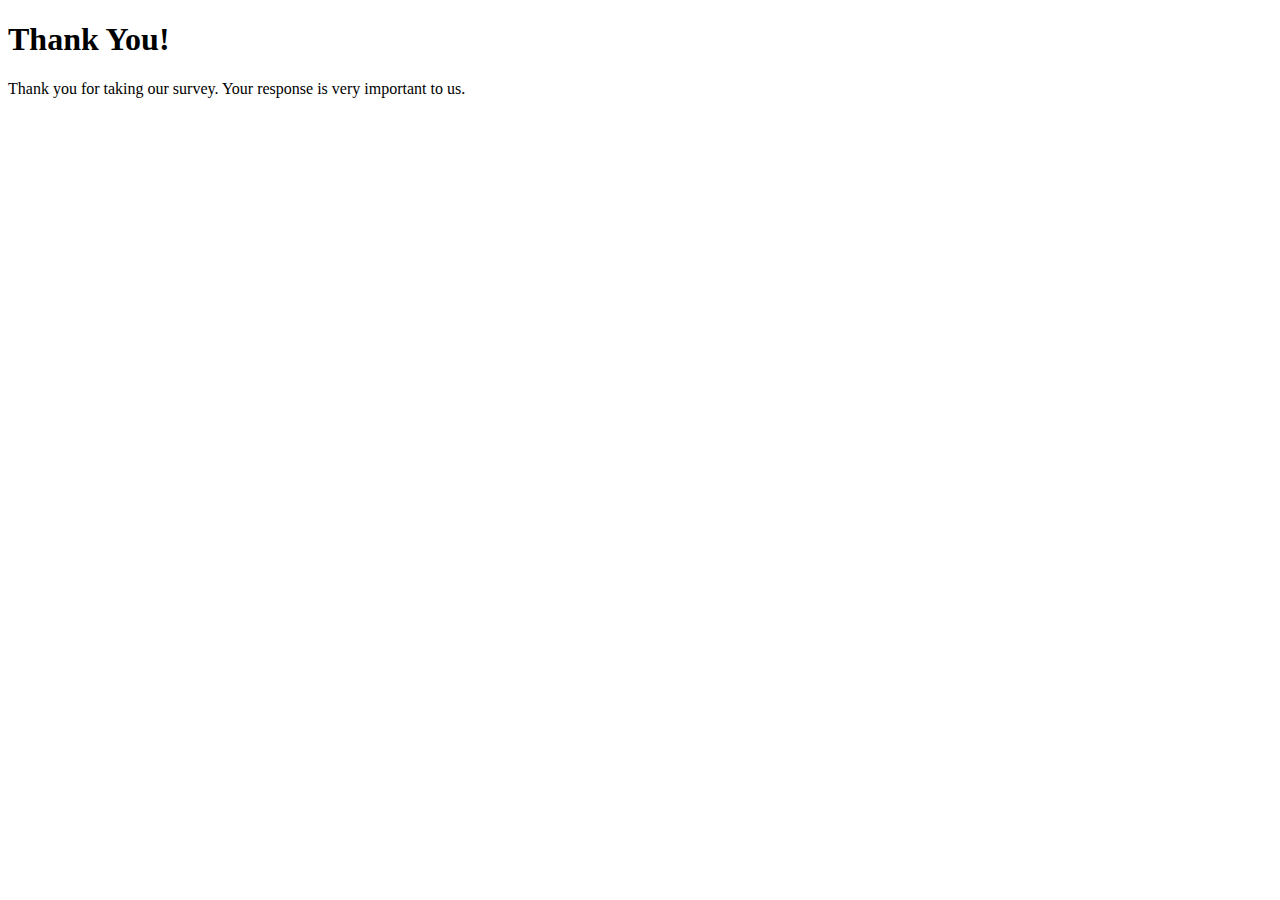
<file: thankyou.html>
<!DOCTYPE html>
<html>

<head>
  <!-- Global site tag (gtag.js) - Google Analytics -->
  <script async src="https://www.googletagmanager.com/gtag/js?id=UA-128748858-1"></script>
  <script>
    window.dataLayer = window.dataLayer || [];
    function gtag(){dataLayer.push(arguments);}
    gtag('js', new Date());
  
    gtag('config', 'UA-128748858-1');
  </script>

  <title>Thank you</title>
</head>

<body>
  <h1>Thank You!</h1>
  <p>Thank you for taking our survey. Your response is very important to us.</p>
</body>

</html>
</file>
